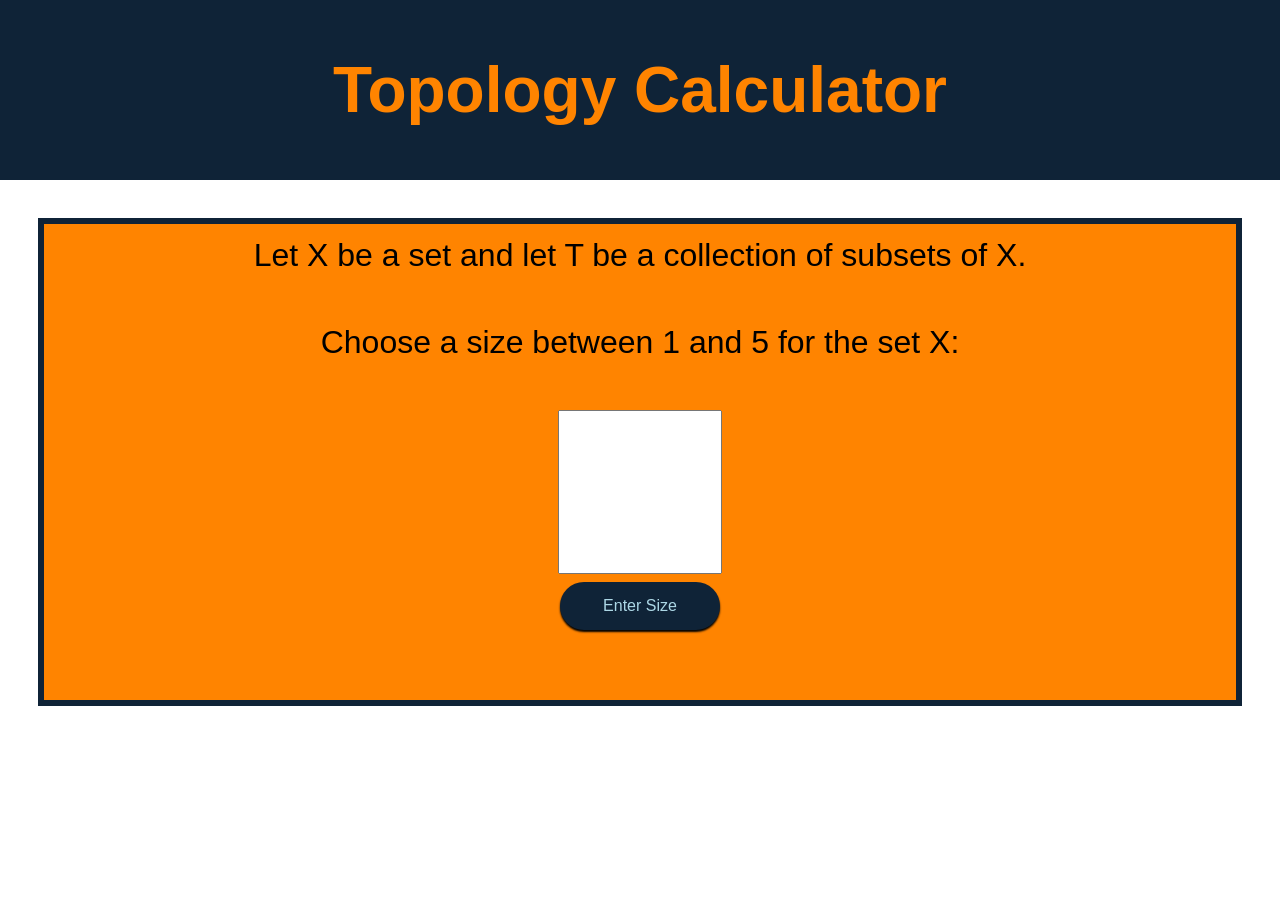
<file: index.html>
<!DOCTYPE html>
<html>

<head>
    <meta charset="UTF-8" />
    <link rel="stylesheet" href="./style.css" />
    <title>Topology</title>
</head>

<body>

    <div id="container">


        <div id="header">
            <h1>Topology Calculator</h1>
        </div>

        <!-- <div id="intro">
            Let X be a set and let T be a subset of the power set of X.
        </div> -->

        <div id="chooseSize">
            <p id="sizeIntro">Let X be a set and let T be a collection of subsets of X. </p>
            <p id="sizePrompt">Choose a size between 1 and 5 for the set X:</p>
            <form id="sizeForm">
                <input type="number" max="5" min="1" id="sizeX"/>
            </br>
                <input type="submit" value="Enter Size" id="sizeBtn" class="btn" />
            </form>
        </div>

        <div id="chooseElements" style="display:none">
            <p id="elemsIntro">These are the elements of the set X: </p>
        </br>
    

            <div id="elementsOfX"></div>
        </br>

            <p>Click on elements of X to form a subset that you would like to add to T. Once you have the desired subset, click "Add to T". 
               The empty set is valid!
            </p>

            <div id="chosenElements">
                Set:
            </div>

            <input type="button" id="addToT" value="Add to T" onclick="addToT()" class="btn"/>

            <div id="T">
                T: { <span id="elementsOfT"></span> }
            </div>

            <p id="checkPrompt">Once you have complete your set T, check if T is a topology on X!
             </p>

             <input type="button" id="checkTop" value="Check T" onclick="checkTop()" class="btn"/>

        </div>

        <div id="results" style="display:none">
            The set T : { <span id="elementsOfTResults"></span> } <span id="resultsText"></span>

            <input type="button" id="calcAgain" value="Calculate Again" onclick="location.reload()" class="btn"/>

        </div>

        

    </div>

    <script src="topology.js"></script>
</body>

</html>
</file>
<file: style.css>
*{
    padding: 0px;
    margin: 0px;
    
}


#container{
    padding: 0px;
    margin: 0px;
    height: 100vh;
    overflow-y: scroll;
    
}

*{
    font-family: gill, helvetica, sans-serif;
  }

#header{
    height: 20vh;
    background-color: #0f2337;
    margin: 0px;
    color: #ff8400;
    font-size: 2em;

    display: flex;
    justify-content: center;
    align-items: center;
}

#chooseSize{
    height: 50vh; 
    margin: 3%;
    background-color: #ff8400;
    border: 0.2em solid #0f2337;  
    padding: 1%;

    display: grid;
    grid-template-areas: 
    "sizeIntro"
    "sizePrompt"
    "sizeForm";
    
    justify-content: center;
    text-align: center;

    font-size: 2em;
}

#chooseElements{
    margin: 3%;
    background-color: #ff8400;
    border: 0.2em solid #0f2337;  
    padding: 1%;

    display: grid;
    grid-template-areas: 
    "elemsIntro"
    "elementsOfX"
    "chosenElements"
    "addToT"
    "checkPrompt"
    "checkTop";
    
    justify-content: center;
    text-align: center; 

    font-size: 2em;
}

#results{
    height: 50vh; 
    margin: 3%;
    background-color: #ff8400;
    border: 0.2em solid #0f2337;  
    padding: 1%;
    display: flex;
    justify-content: center;
    align-items: center;
    text-align: center; 
    font-size: 2em;
}

#sizeX{
    width: 2.5em;
    height: 2.5em;
    text-align: center;
    font-size: 2em;
}

.btn{
    background-color: #0f2337;
    color: lightblue;
    border-radius: 2em;
    width: 10em;
    height: 3em;
    text-decoration: none;
    text-align: center;
    font-size: 0.5em;
    margin: 1%;
    border: none;
    box-shadow: 0 2px 2px 0 rgba(0,0,0,2);
}

.elemBtn{
    background-color: #0f2337;
    box-shadow: 0 2px 2px 0 rgba(0,0,0,2);
    color: lightblue;
    margin: 1%;
    padding: 0.25%;
    border-radius: 20%;
    width: 2em;

}
</file>
